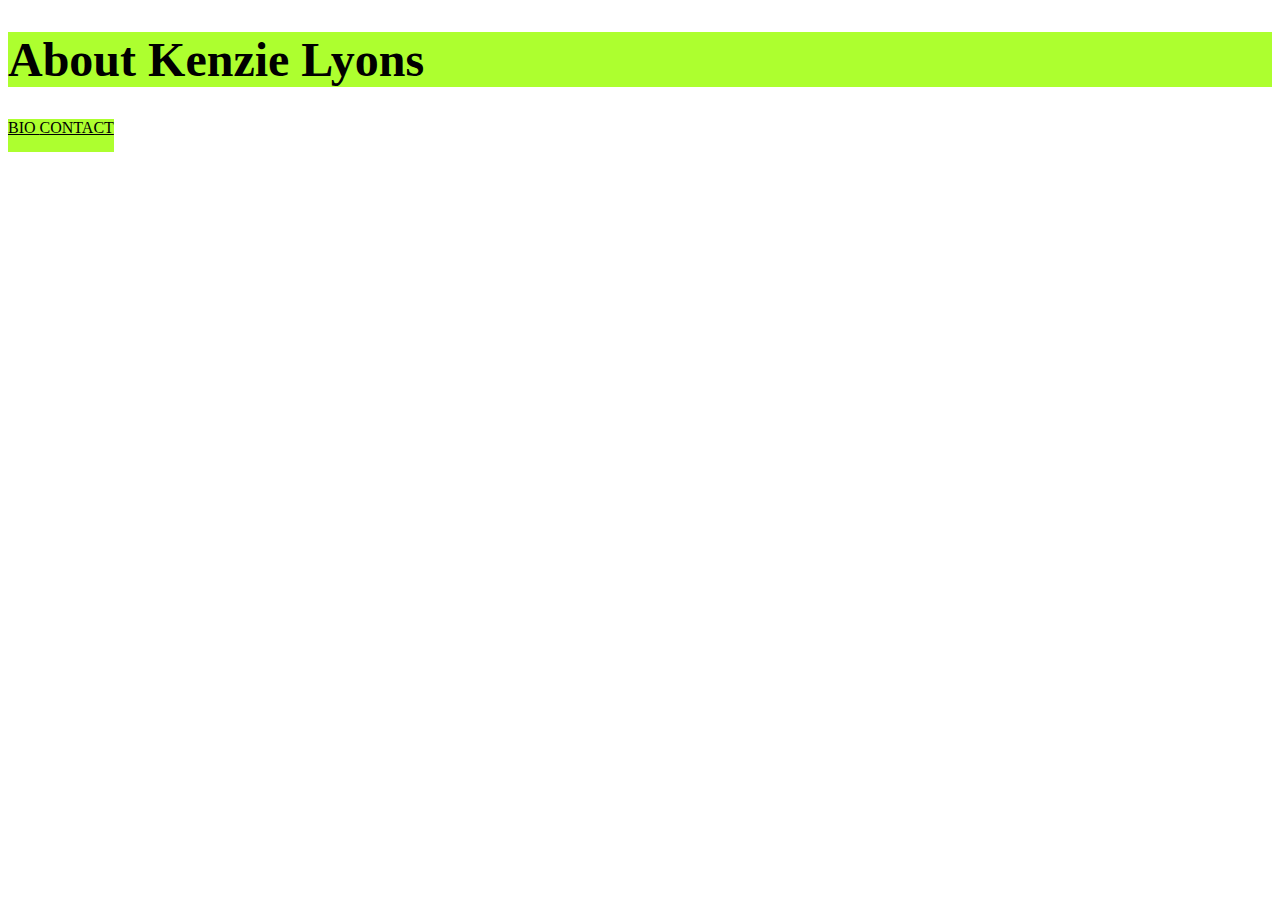
<file: index.html>
<!DOCTYPE html>
<Html>
  <head>
    <title>
      Bio Assignment
    </title>
    <link rel="stylesheet" Href="main.css">
  </head>

  <body>
    <h1>
  About Kenzie Lyons
    </h1>
    <a href="bio">
     BIO
    </a>
    <a href="contact">
      CONTACT
    </a>
  </body>
</html>
</file>
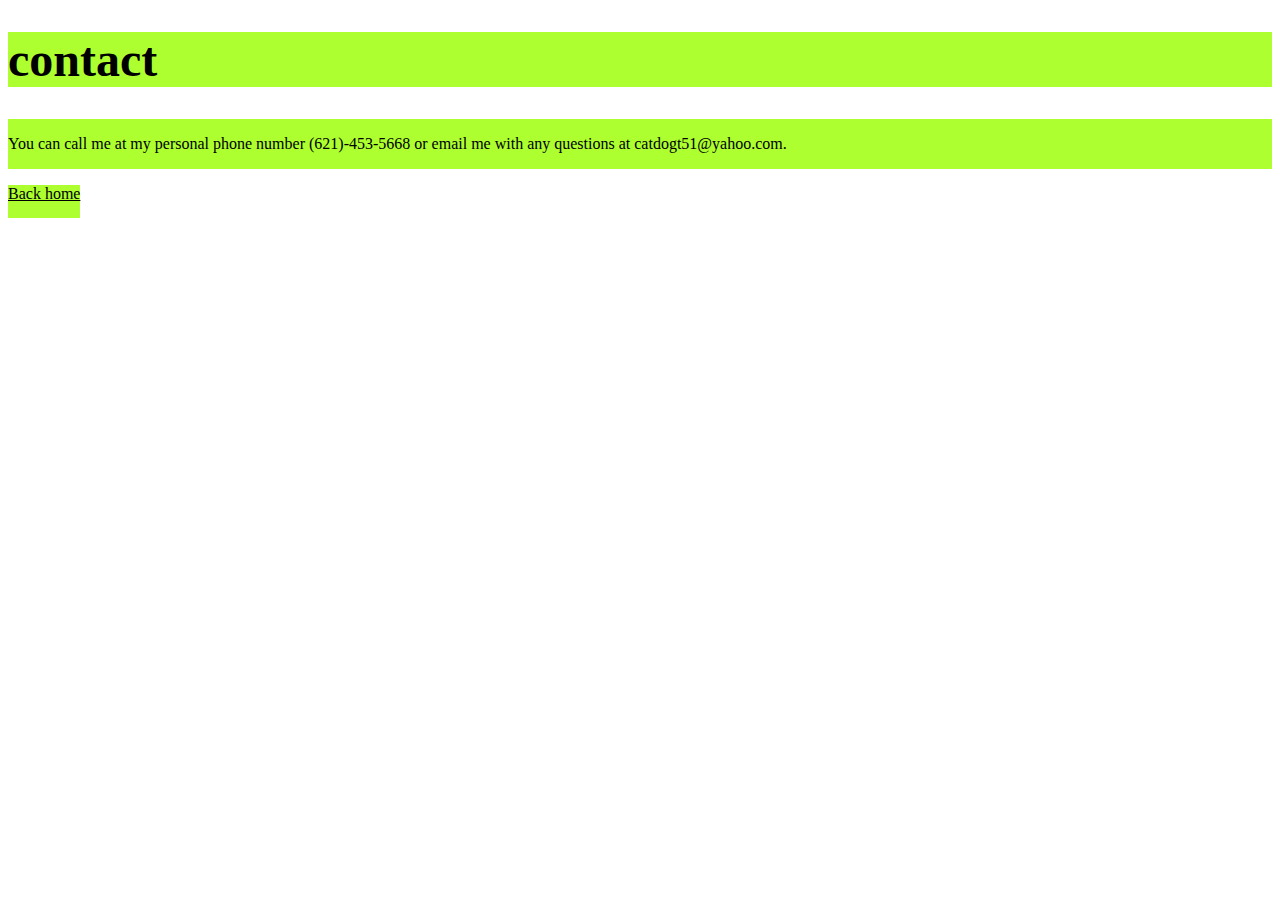
<file: contact/index.html>
<!DOCTYPE html>
<html>
  <head>
    <title>
      Bio Assignment
    </title>
  </head>
  <link rel="stylesheet" href="../main.css">
  <body>
    <h1>
      contact 
    </h1>
    <p>
    You can call me at my personal phone number (621)-453-5668 or email me with any questions at catdogt51@yahoo.com.
    </p>
    <a href="..">
    Back home 
    </a>
  </body>
</html>
</file>
<file: main.css>
a{
    background-color: greenyellow;
    color: black;
    display:block
    padding-top: 16px;
    padding-bottom: 16px;
}
h1{
    background-color: greenyellow;
    font-size: 48Px;
}
p{
    background-color:greenyellow;
    padding-top: 16px;
    padding-bottom:16px;

}
</file>
